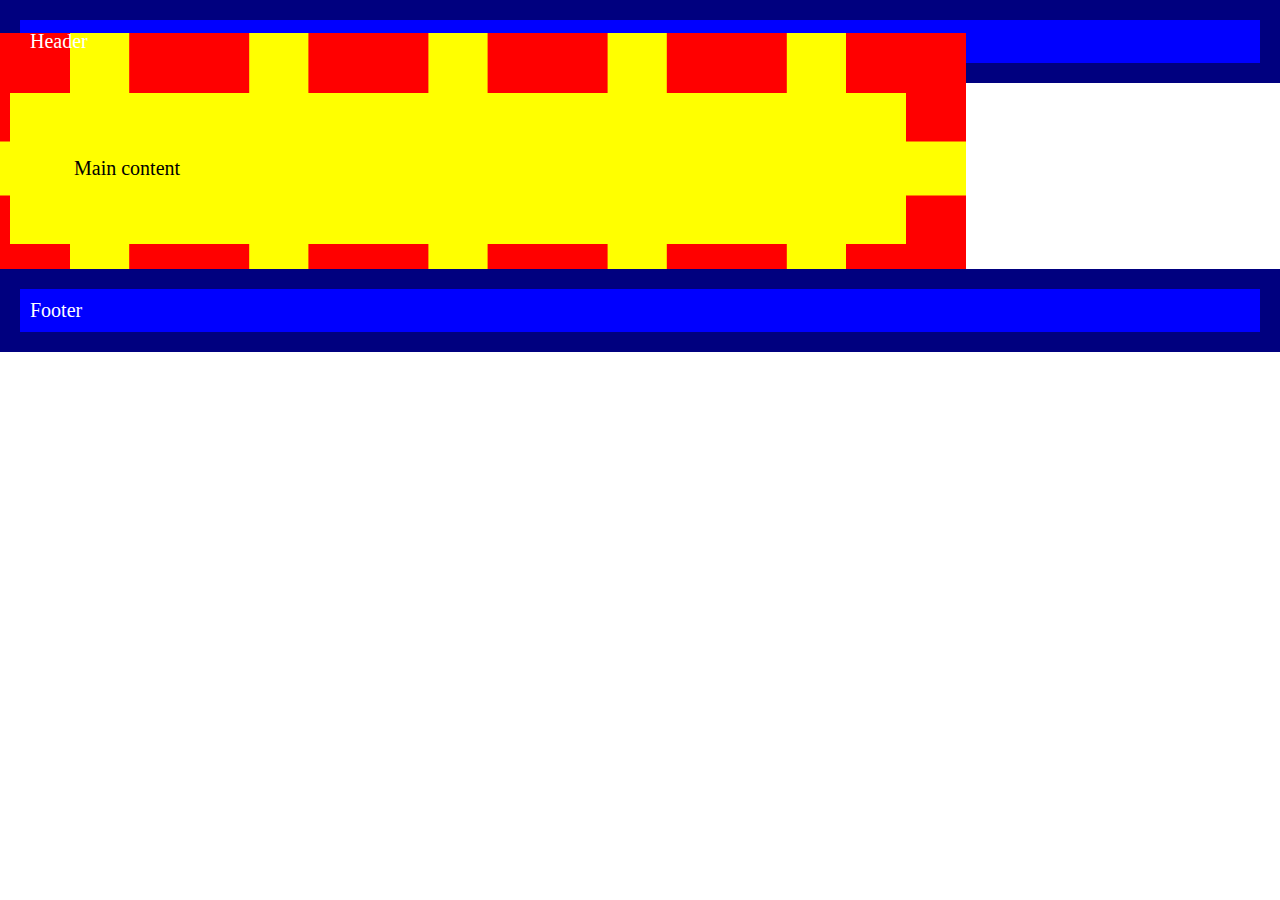
<file: css-introduce/01-box-modal/index.html>
<!DOCTYPE html>
<html>

<head>
    <meta charset="utf-8">
    <title>Box model</title>
    <link rel="stylesheet" href="style.css">
</head>

<body>
    <header>Header</header>
    <main>Main content</main>
    <footer>Footer</footer>
</body>

</html>
</file>
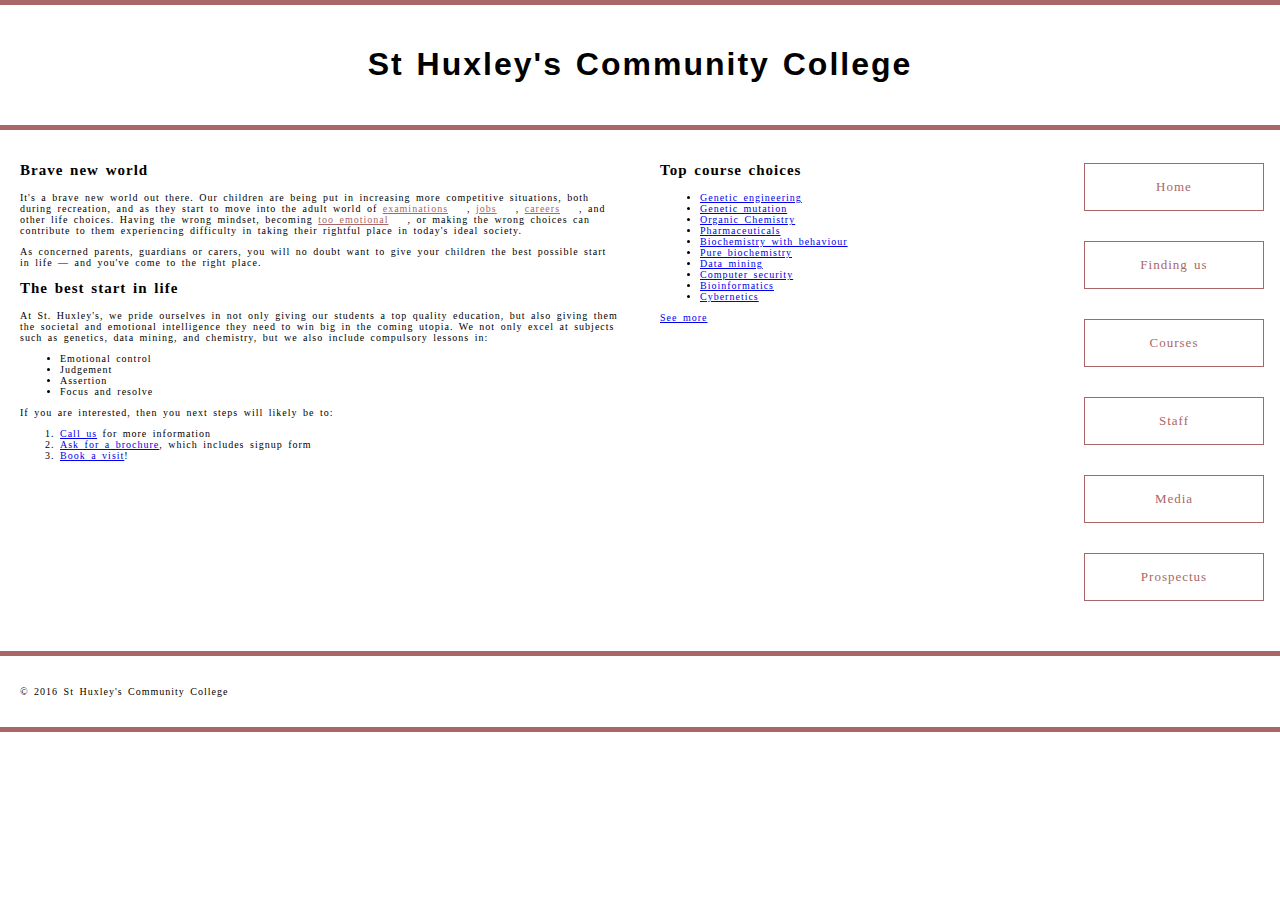
<file: 样式化文字/排版社区大学首页/index.html>
<!DOCTYPE html>
<html>

<head>
    <meta charset="utf-8">
    <title>St Huxley's Community College</title>
    <link href="style.css" type="text/css" rel="stylesheet">
</head>

<body>

    <header>
        <h1>St Huxley's Community College</h1>
    </header>

    <section>
        <h2>Brave new world</h2>

        <p>It's a brave new world out there. Our children are being put in increasing more competitive situations, both
            during recreation, and as they start to move into the adult world of <a
                href="https://en.wikipedia.org/wiki/Examination">examinations</a>, <a
                href="https://en.wikipedia.org/wiki/Jobs">jobs</a>, <a
                href="https://en.wikipedia.org/wiki/Career">careers</a>, and other life choices. Having the wrong
            mindset, becoming <a href="https://en.wikipedia.org/wiki/Emotion">too emotional</a>, or making the wrong
            choices can contribute to them experiencing difficulty in taking their rightful place in today's ideal
            society.</p>

        <p>As concerned parents, guardians or carers, you will no doubt want to give your children the best possible
            start in life — and you've come to the right place.</p>

        <h2>The best start in life</h2>

        <p>At St. Huxley's, we pride ourselves in not only giving our students a top quality education, but also giving
            them the societal and emotional intelligence they need to win big in the coming utopia. We not only excel at
            subjects such as genetics, data mining, and chemistry, but we also include compulsory lessons in:</p>

        <ul>
            <li>Emotional control</li>
            <li>Judgement</li>
            <li>Assertion</li>
            <li>Focus and resolve</li>
        </ul>

        <p>If you are interested, then you next steps will likely be to:</p>

        <ol>
            <li><a href="#">Call us</a> for more information</li>
            <li><a href="#">Ask for a brochure</a>, which includes signup form</li>
            <li><a href="#">Book a visit</a>!</li>
        </ol>
    </section>

    <aside>

        <h2>Top course choices</h2>

        <ul>
            <li><a href="#">Genetic engineering</a></li>
            <li><a href="#">Genetic mutation</a></li>
            <li><a href="#">Organic Chemistry</a></li>
            <li><a href="#">Pharmaceuticals</a></li>
            <li><a href="#">Biochemistry with behaviour</a></li>
            <li><a href="#">Pure biochemistry</a></li>
            <li><a href="#">Data mining</a></li>
            <li><a href="#">Computer security</a></li>
            <li><a href="#">Bioinformatics</a></li>
            <li><a href="#">Cybernetics</a></li>
        </ul>

        <p><a href="#">See more</a></p>

    </aside>

    <nav>

        <ul>
            <li><a href="#">Home</a></li>
            <li><a href="#">Finding us</a></li>
            <li><a href="#">Courses</a></li>
            <li><a href="#">Staff</a></li>
            <li><a href="#">Media</a></li>
            <li><a href="#">Prospectus</a></li>
        </ul>

    </nav>

    <footer>

        <p>&copy; 2016 St Huxley's Community College</p>

    </footer>

</body>

</html>
</file>
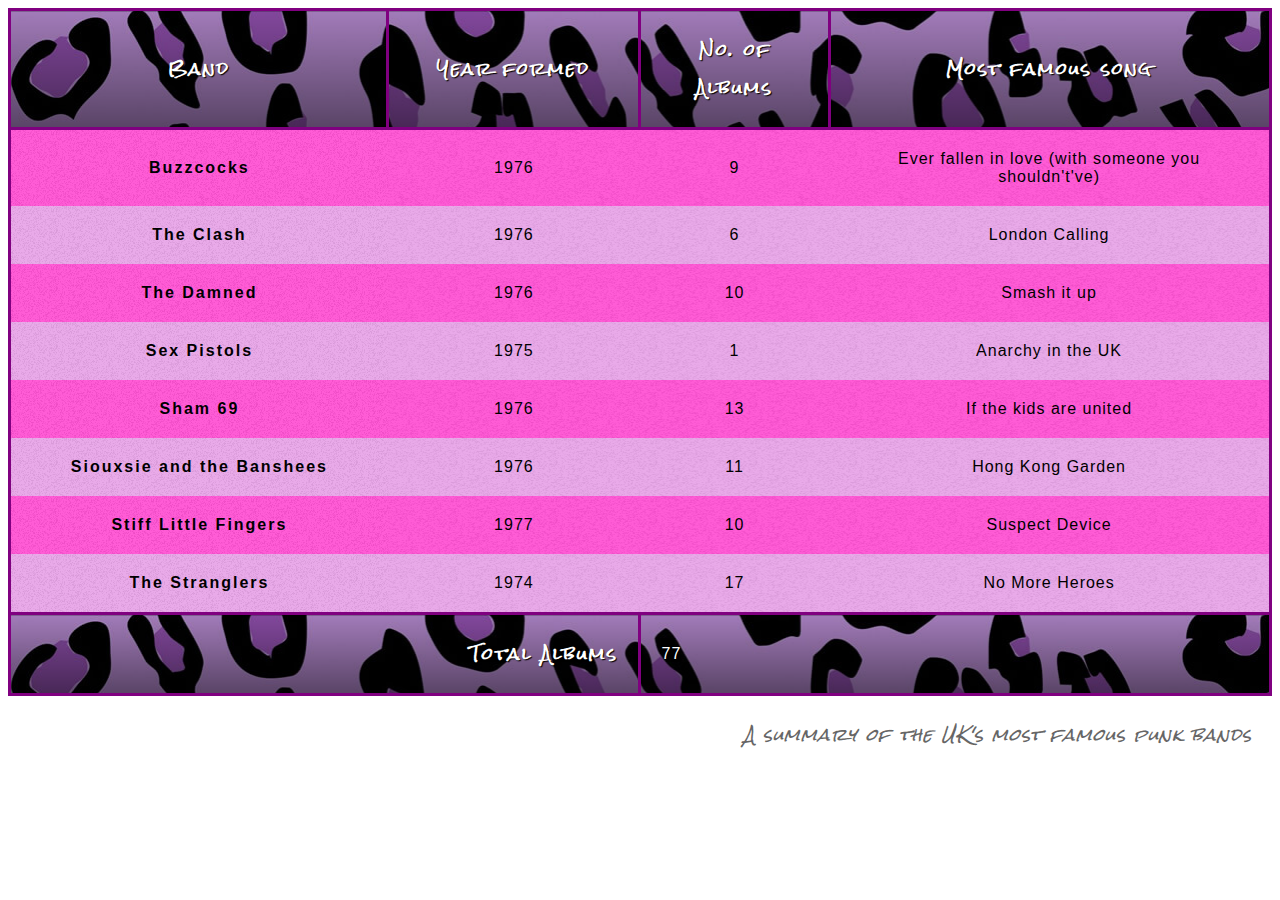
<file: 样式化表格/punk-bands-unstyled.html>
<!DOCTYPE html>
<html lang="en">

<head>
    <meta charset="UTF-8">
    <meta name="viewport" content="width=device-width, initial-scale=1.0">
    <meta http-equiv="X-UA-Compatible" content="ie=edge">
    <title>Document</title>
    <link href='https://fonts.googleapis.com/css?family=Rock+Salt' rel='stylesheet' type='text/css'>
    <link rel="stylesheet" href="style.css">
</head>

<body>
    <table>
        <caption>A summary of the UK's most famous punk bands</caption>
        <thead>
            <tr>
                <th scope="col">Band</th>
                <th scope="col">Year formed</th>
                <th scope="col">No. of Albums</th>
                <th scope="col">Most famous song</th>
            </tr>
        </thead>
        <tbody>
            <tr>
                <th scope="row">Buzzcocks</th>
                <td>1976</td>
                <td>9</td>
                <td>Ever fallen in love (with someone you shouldn't've)</td>
            </tr>
            <tr>
                <th scope="row">The Clash</th>
                <td>1976</td>
                <td>6</td>
                <td>London Calling</td>
            </tr>
            <tr>
                <th scope="row">The Damned</th>
                <td>1976</td>
                <td>10</td>
                <td>Smash it up</td>
            </tr>
            <tr>
                <th scope="row">Sex Pistols</th>
                <td>1975</td>
                <td>1</td>
                <td>Anarchy in the UK</td>
            </tr>
            <tr>
                <th scope="row">Sham 69</th>
                <td>1976</td>
                <td>13</td>
                <td>If the kids are united</td>
            </tr>
            <tr>
                <th scope="row">Siouxsie and the Banshees</th>
                <td>1976</td>
                <td>11</td>
                <td>Hong Kong Garden</td>
            </tr>
            <tr>
                <th scope="row">Stiff Little Fingers</th>
                <td>1977</td>
                <td>10</td>
                <td>Suspect Device</td>
            </tr>
            <tr>
                <th scope="row">The Stranglers</th>
                <td>1974</td>
                <td>17</td>
                <td>No More Heroes</td>
            </tr>
        </tbody>
        <tfoot>
            <tr>
                <th scope="row" colspan="2">Total Albums</th>
                <td colspan="2">77</td>
            </tr>
        </tfoot>
    </table>
</body>

</html>
</file>
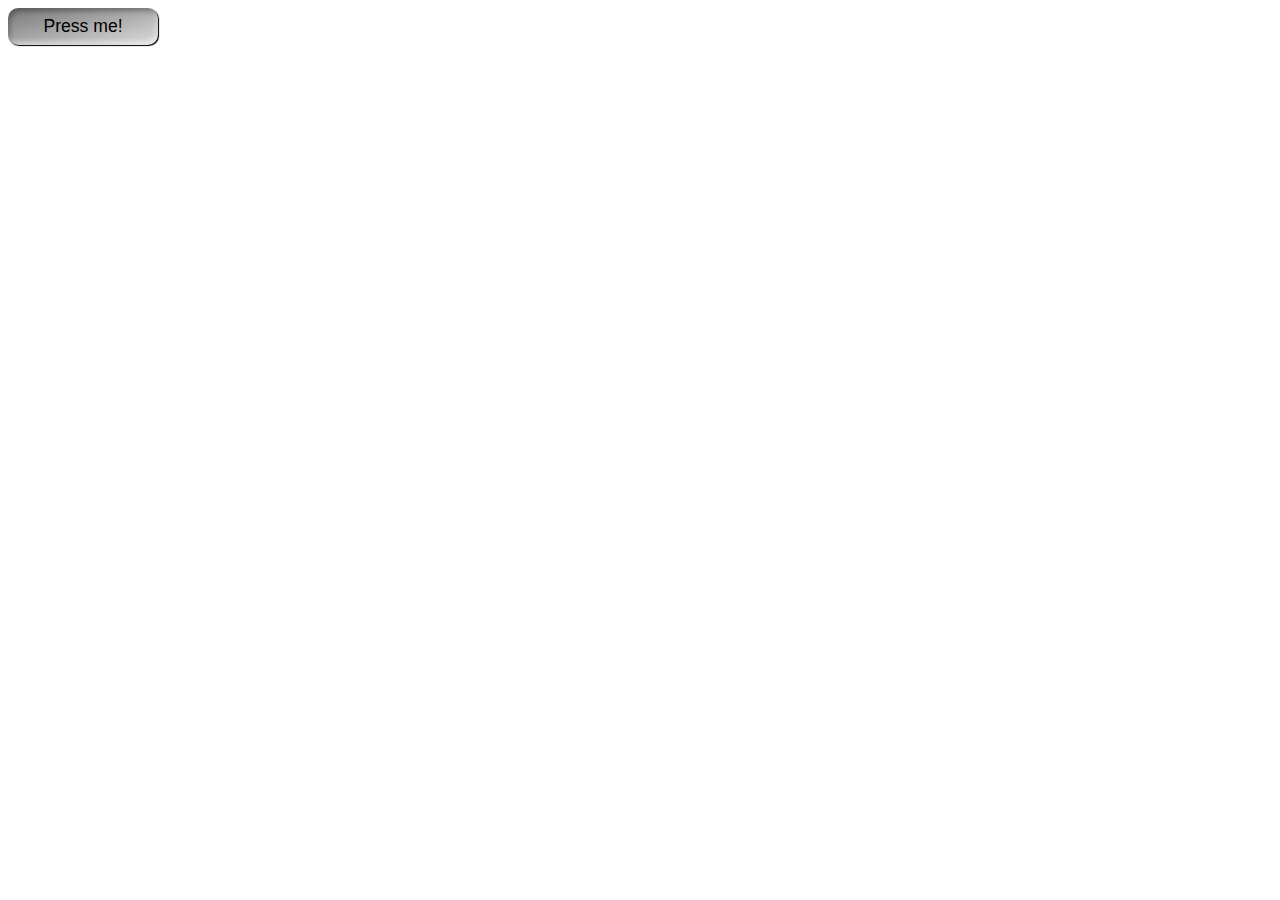
<file: 高级区块/box-inset-shadow.html>
<!DOCTYPE html>
<html lang="en">

<head>
    <meta charset="UTF-8">
    <meta name="viewport" content="width=device-width, initial-scale=1.0">
    <meta http-equiv="X-UA-Compatible" content="ie=edge">
    <title>Document</title>
    <style>
        button {
            width: 150px;
            font-size: 1.1rem;
            line-height: 2;
            border-radius: 10px;
            border: none;
            background-image: linear-gradient(to bottom right, #777, #ddd);
            box-shadow: 1px 1px 1px black,
                inset 2px 3px 5px rgba(0, 0, 0, 0.3),
                inset -2px -3px 5px rgba(255, 255, 255, 0.5);
        }

        button:focus,
        button:hover {
            background-image: linear-gradient(to bottom right, #888, #eee);
        }

        button:active {
            box-shadow: inset 2px 2px 1px black,
                inset 2px 3px 5px rgba(0, 0, 0, 0.3),
                inset -2px -3px 5px rgba(255, 255, 255, 0.5);
        }
    </style>
</head>

<body>
    <button>Press me!</button>
</body>

</html>
</file>
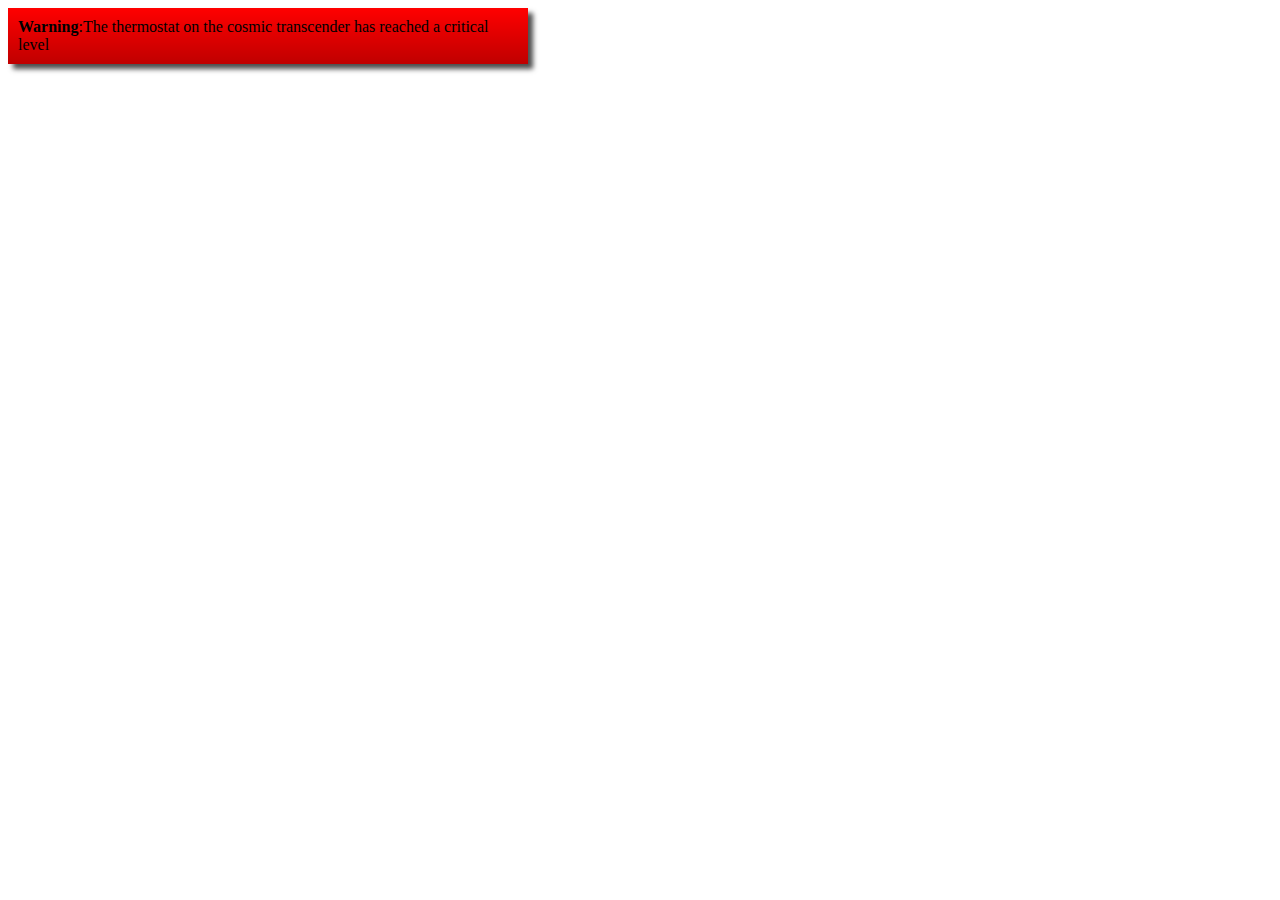
<file: 高级区块/box-shadow.html>
<!DOCTYPE html>
<html lang="en">

<head>
    <meta charset="UTF-8">
    <meta name="viewport" content="width=device-width, initial-scale=1.0">
    <meta http-equiv="X-UA-Compatible" content="ie=edge">
    <title>Document</title>
    <style>
        p {
            margin: 0;
        }

        article {
            max-width: 500px;
            padding: 10px;
            background-color: red;
            background-image: linear-gradient(to bottom, rgba(0, 0, 0, 0), rgba(0, 0, 0, 0.25))
        }

        .simple {
            box-shadow: 5px 5px 5px rgba(0, 0, 0, 0.7)
        }
    </style>
</head>

<body>
    <article class="simple">
        <p><strong>Warning</strong>:The thermostat on the cosmic transcender has reached a critical level</p>
    </article>
</body>

</html>
</file>
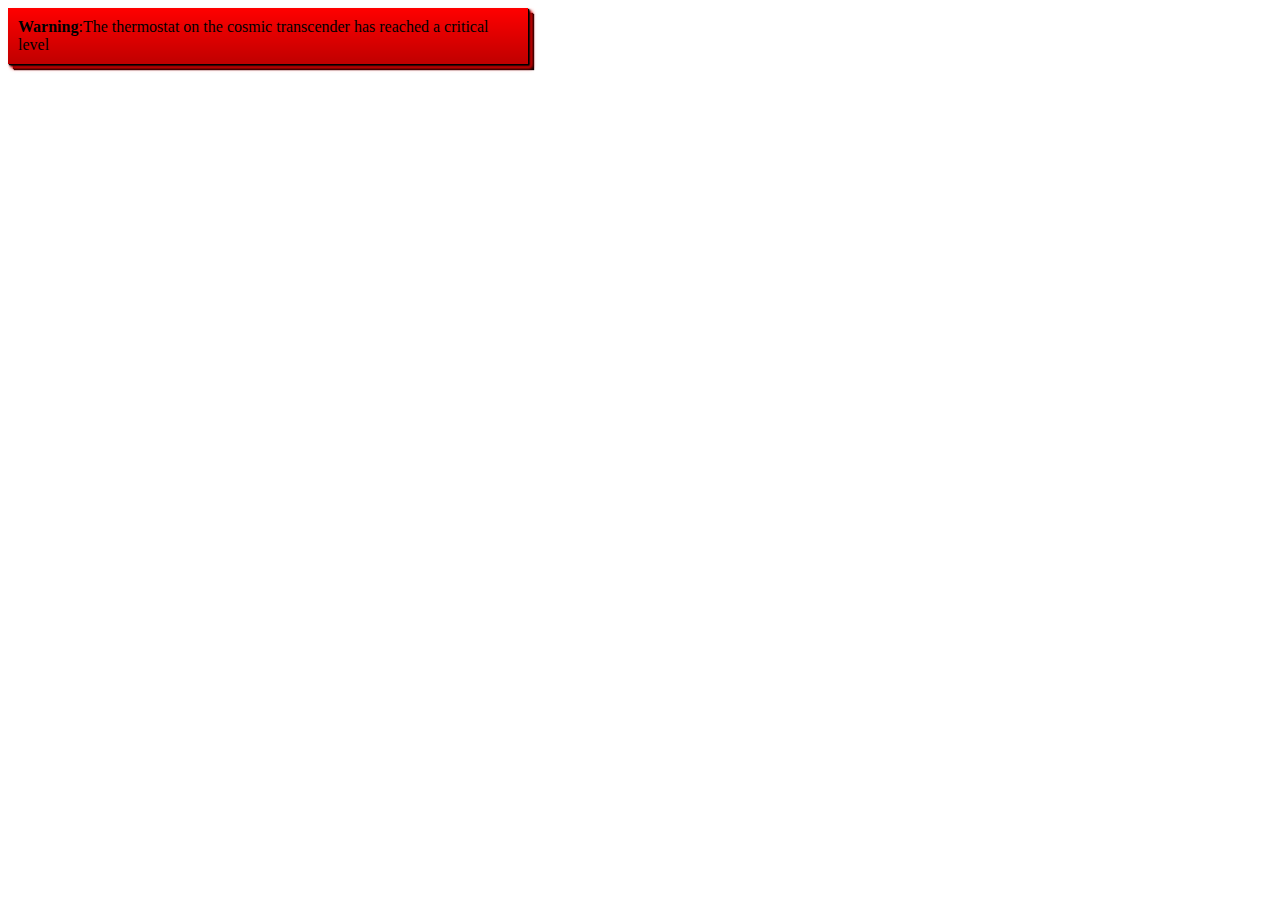
<file: 高级区块/boxs-shadow.html>
<!DOCTYPE html>
<html lang="en">

<head>
    <meta charset="UTF-8">
    <meta name="viewport" content="width=device-width, initial-scale=1.0">
    <meta http-equiv="X-UA-Compatible" content="ie=edge">
    <title>Document</title>
    <style>
        p {
            margin: 0;
        }

        article {
            max-width: 500px;
            padding: 10px;
            background-color: red;
            background-image: linear-gradient(to bottom, rgba(0, 0, 0, 0), rgba(0, 0, 0, 0.25))
        }

        .multiple {
            box-shadow: 1px 1px 1px black,
                2px 2px 2px black,
                3px 3px 3px red,
                4px 4px 4px red,
                5px 5px 1px black,
                6px 6px 1px black;
        }
    </style>
</head>

<body>
    <article class="multiple">
        <p><strong>Warning</strong>:The thermostat on the cosmic transcender has reached a critical level</p>
    </article>
</body>

</html>
</file>
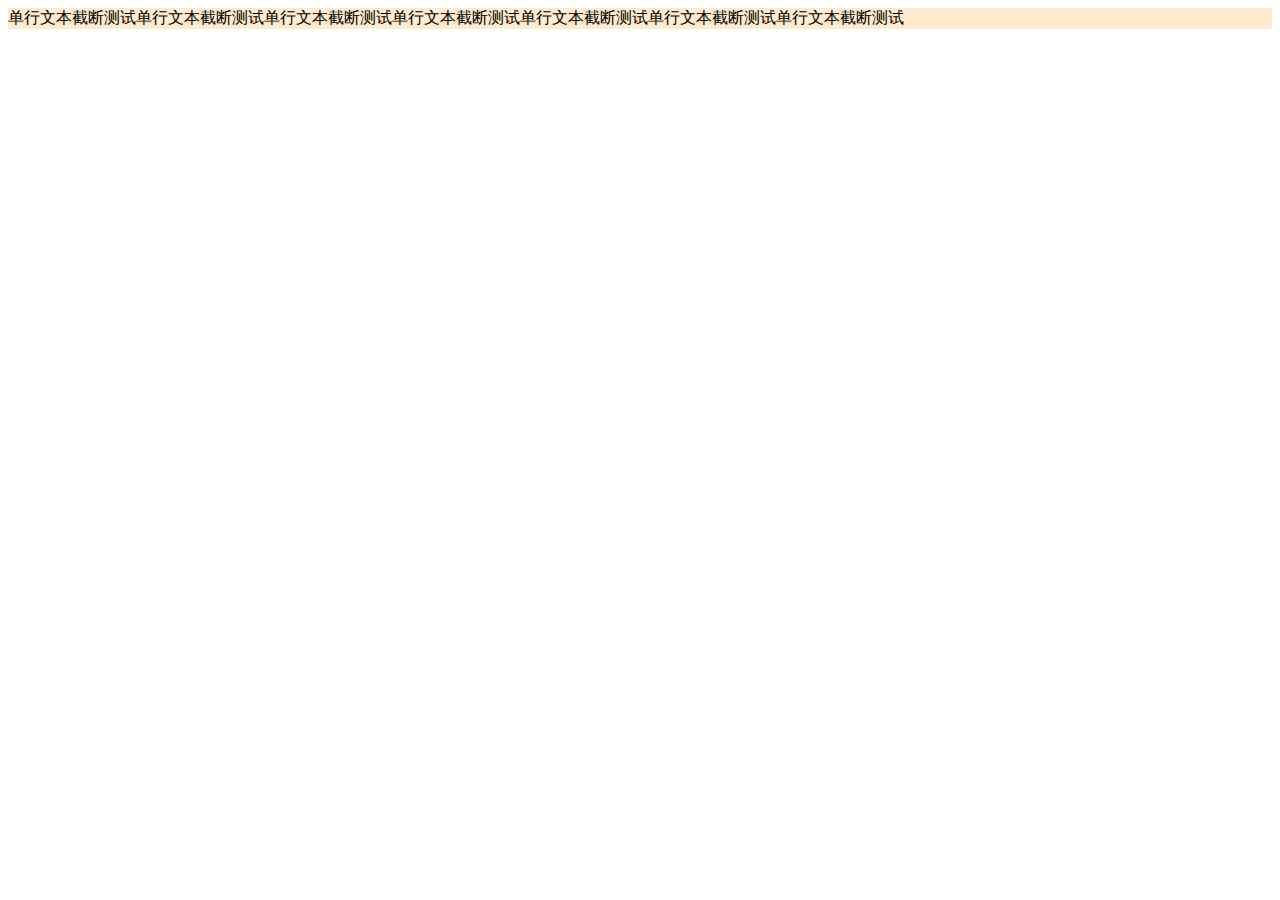
<file: css-demo/文字截断/单行文本截断.html>
<!DOCTYPE html>
<html lang="en">

<head>
    <meta charset="UTF-8">
    <meta name="viewport" content="width=device-width, initial-scale=1.0">
    <meta http-equiv="X-UA-Compatible" content="ie=edge">
    <title>Document</title>
    <style>
        div {
            /* width: 100px; */
            white-space: nowrap;
            overflow: hidden;
            text-overflow: ellipsis;
            background-color: blanchedalmond;
        }
    </style>
</head>

<body>
    <div>单行文本截断测试单行文本截断测试单行文本截断测试单行文本截断测试单行文本截断测试单行文本截断测试单行文本截断测试</div>
</body>

</html>
</file>
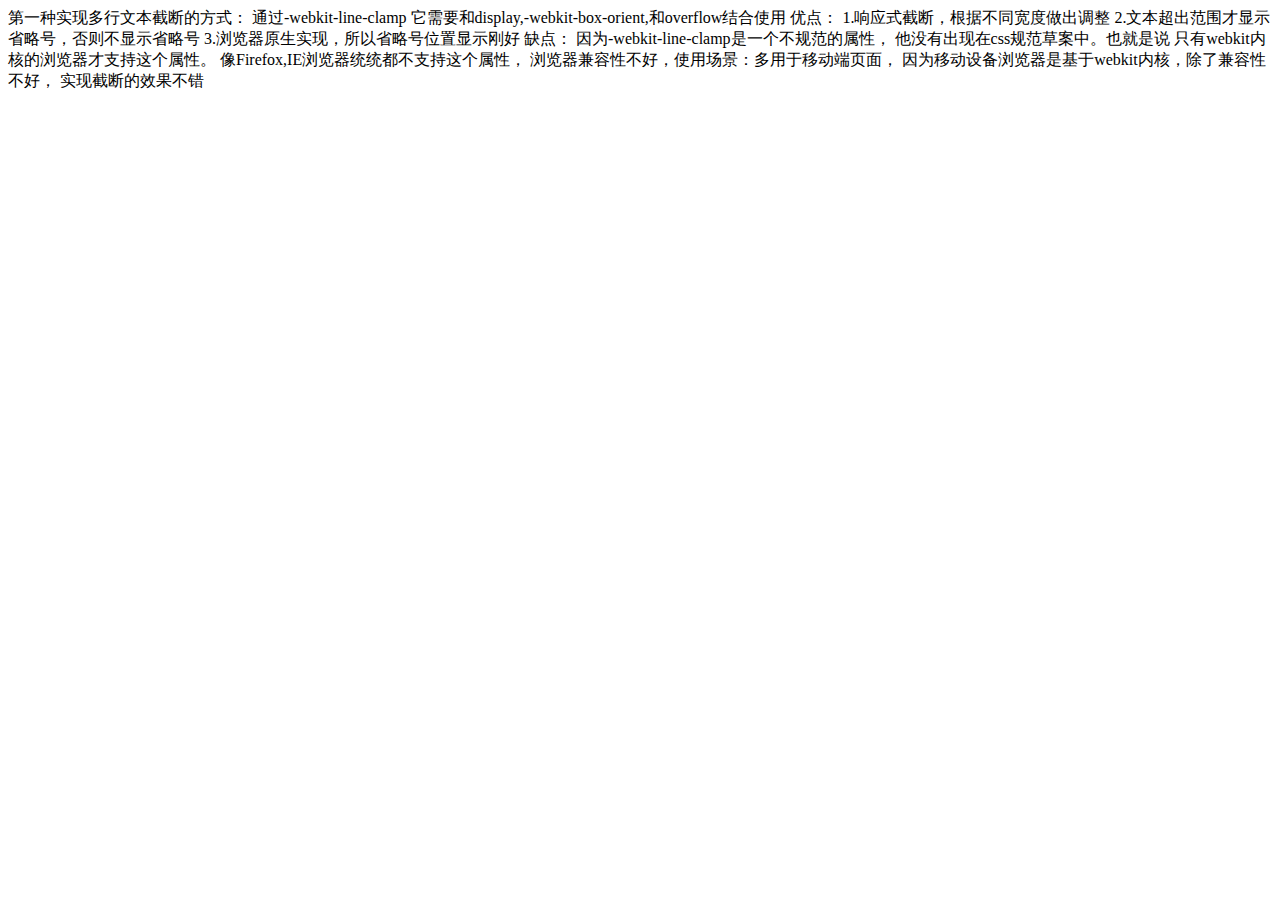
<file: css-demo/文字截断/多行文本截断.html>
<!DOCTYPE html>
<html lang="en">

<head>
    <meta charset="UTF-8">
    <meta name="viewport" content="width=device-width, initial-scale=1.0">
    <meta http-equiv="X-UA-Compatible" content="ie=edge">
    <title>Document</title>
    <style>
        .box {
            display: -webkit-box;
            overflow: hidden;
            -webkit-line-clamp: 2;
            -webkit-box-orient: vertical;
        }
    </style>
</head>

<body>
    <div className="box">
        第一种实现多行文本截断的方式：
        通过-webkit-line-clamp
        它需要和display,-webkit-box-orient,和overflow结合使用
        优点：
        1.响应式截断，根据不同宽度做出调整
        2.文本超出范围才显示省略号，否则不显示省略号
        3.浏览器原生实现，所以省略号位置显示刚好
        缺点：
        因为-webkit-line-clamp是一个不规范的属性，
        他没有出现在css规范草案中。也就是说
        只有webkit内核的浏览器才支持这个属性。
        像Firefox,IE浏览器统统都不支持这个属性，
        浏览器兼容性不好，使用场景：多用于移动端页面，
        因为移动设备浏览器是基于webkit内核，除了兼容性不好，
        实现截断的效果不错
    </div>
</body>

</html>
</file>
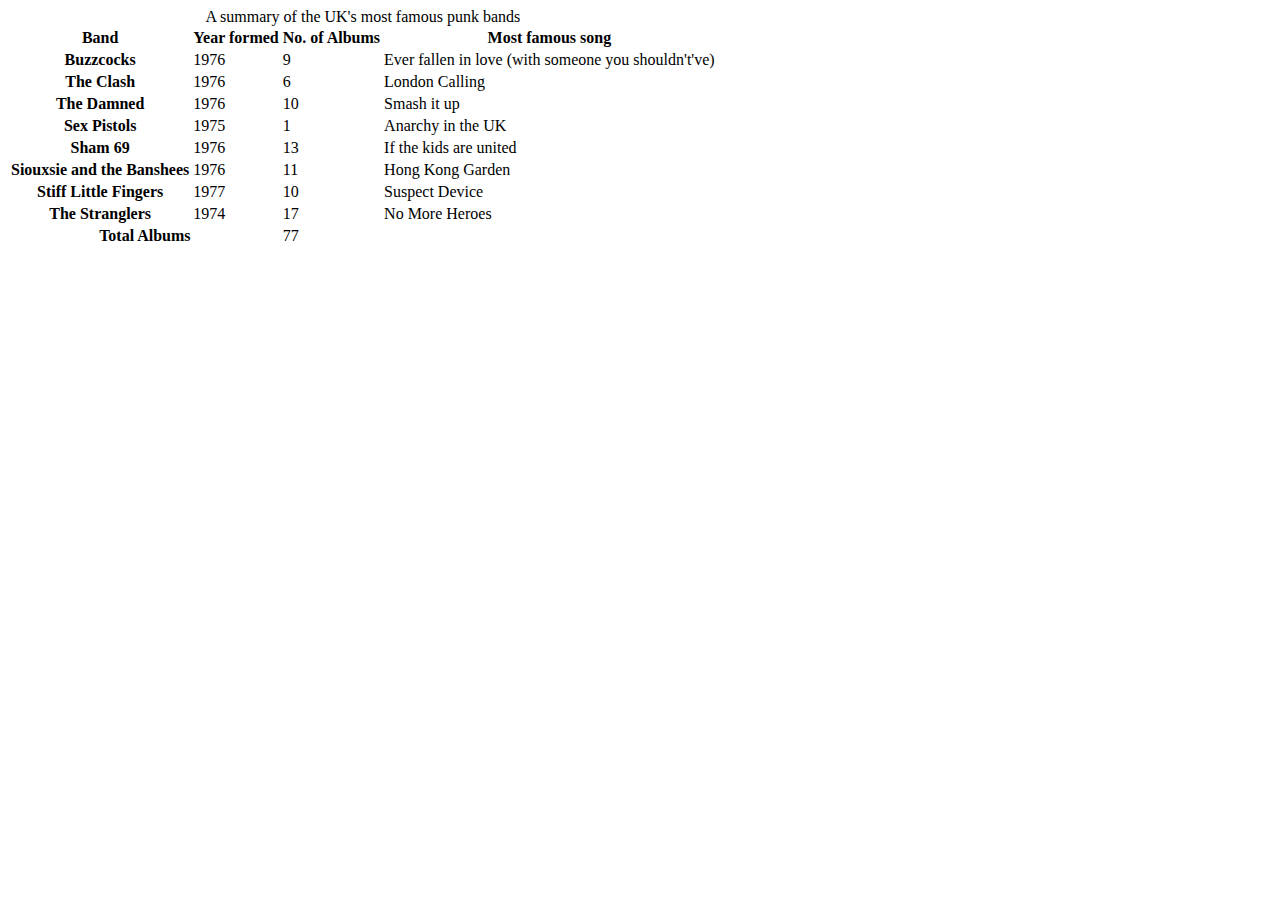
<file: 样式化区块/样式化表格/punk-bands-unstyled.html>
<!DOCTYPE html>
<html lang="en">

<head>
    <meta charset="UTF-8">
    <meta name="viewport" content="width=device-width, initial-scale=1.0">
    <meta http-equiv="X-UA-Compatible" content="ie=edge">
    <title>Document</title>
</head>

<body>
    <table>
        <caption>A summary of the UK's most famous punk bands</caption>
        <thead>
            <tr>
                <th scope="col">Band</th>
                <th scope="col">Year formed</th>
                <th scope="col">No. of Albums</th>
                <th scope="col">Most famous song</th>
            </tr>
        </thead>
        <tbody>
            <tr>
                <th scope="row">Buzzcocks</th>
                <td>1976</td>
                <td>9</td>
                <td>Ever fallen in love (with someone you shouldn't've)</td>
            </tr>
            <tr>
                <th scope="row">The Clash</th>
                <td>1976</td>
                <td>6</td>
                <td>London Calling</td>
            </tr>
            <tr>
                <th scope="row">The Damned</th>
                <td>1976</td>
                <td>10</td>
                <td>Smash it up</td>
            </tr>
            <tr>
                <th scope="row">Sex Pistols</th>
                <td>1975</td>
                <td>1</td>
                <td>Anarchy in the UK</td>
            </tr>
            <tr>
                <th scope="row">Sham 69</th>
                <td>1976</td>
                <td>13</td>
                <td>If the kids are united</td>
            </tr>
            <tr>
                <th scope="row">Siouxsie and the Banshees</th>
                <td>1976</td>
                <td>11</td>
                <td>Hong Kong Garden</td>
            </tr>
            <tr>
                <th scope="row">Stiff Little Fingers</th>
                <td>1977</td>
                <td>10</td>
                <td>Suspect Device</td>
            </tr>
            <tr>
                <th scope="row">The Stranglers</th>
                <td>1974</td>
                <td>17</td>
                <td>No More Heroes</td>
            </tr>
        </tbody>
        <tfoot>
            <tr>
                <th scope="row" colspan="2">Total Albums</th>
                <td colspan="2">77</td>
            </tr>
        </tfoot>
    </table>
</body>

</html>
</file>
<file: css-introduce/01-box-modal/style.css>
/* General styles */

body {
    margin: 0;
  }
  
  body > * {
    padding: 10px;
    font-size: 20px;
    border: 20px solid rgba(0,0,0,0.5);
  }
  
  /* specific boxes */
  
  header, footer {
    background-color: blue;
    color: white;
  }
  
  main {
    background-color: yellow;
    margin:-50px;
    padding:5%;
    width:60%;
    border:60px dashed red;
  }
  
  header {
  
  }
  
  footer {
  margin-top:15px;
  }
</file>
<file: 样式化文字/排版社区大学首页/style.css>
/* General setup */

* {
    box-sizing: border-box;
  }
  body {
    margin: 0 auto;
    min-width: 1000px;
    max-width: 1400px;
  }
  
  /* Layout */
  
  section {
    float: left;
    width: 50%;
  }
  
  aside {
    float: left;
    width: 30%;
  }
  
  nav {
    float: left;
    width: 20%;
  }
  
  footer {
    clear: both;
  }
  
  header, section, aside, nav, footer {
    padding: 20px;
  }

  /* header and footer */
  
  header, footer {
    border-top: 5px solid #a66;
    border-bottom: 5px solid #a66;
  }
  
  /* WRITE YOUR CODE BELOW HERE */
  html{
    font-size:10px;
    font-family: serif;
  }
  header{
    text-align: center;
    font-size:1.6rem;
    letter-spacing: 2px;
    font-family: sans-serif,"slab serif";
  }
  body{
    letter-spacing: 1px;
    word-spacing:2px;
  }
  nav ul{
    list-style-type: none;
    font-size:1.3rem;
    text-align: center;
  }
  nav ul li{
    margin-bottom:30px;
    width:180px;
    border: 1px solid #a66;
    padding:15px 30px;
  }
  nav ul li a{
    text-decoration: none;
    color:#a66;
  }
  section p a[href*="https"]{
    color:#a66;
    background: url('https://mdn.mozillademos.org/files/12982/external-link-52.png') no-repeat 100% 0;
    background-size: 10px 10px;
    padding-right: 19px;
  }
</file>
<file: 样式化表格/style.css>
html{
    font-family: 'helvetica neue', helvetica, arial, sans-serif;
}
thead th,tfoot th{
    font-family: 'Rock Salt', cursive;
}
th{
    letter-spacing: 2px;
}
td{
    letter-spacing: 1px;
}
tbody td{
    text-align: center;
}
tfoot th{
    text-align: right
}


table{
    table-layout: fixed;
    widows: 100%;
    border-collapse: collapse;
    border:3px solid purple;
}
thead th:nth-child(1){
    width:30%;
}
thead th:nth-child(2){
    width:20%;
}
thead th:nth-child(3){
    width:15%;
}
thead th:nth-child(4){
    width:35%;
}
th,td{
    padding:20px;
}
thead,tfoot{
    background: url(images/leopardskin.jpg);
    color:white;
    text-shadow:1px 1px 1px black;
}
thead th,tfoot th,tfoot td{
    background:linear-gradient(to bottom,rgba(0,0,0,0.1),rgba(0,0,0,0.5));
    border:3px solid purple;
}
tbody tr:nth-child(odd){
    background-color: #ff33cc;
}
tbody tr:nth-child(even){
    background-color: #e495e4;
}
tbody tr{
    background-image: url(images/noise.png)
}
table{
    background-color:#ff33cc;
}
caption{
    font-family: 'Rock Salt', cursive;
    padding:20px;
    font-style:italic;
    caption-side: bottom;
    color:#666;
    text-align: right;
    letter-spacing: 1px;
}
</file>
